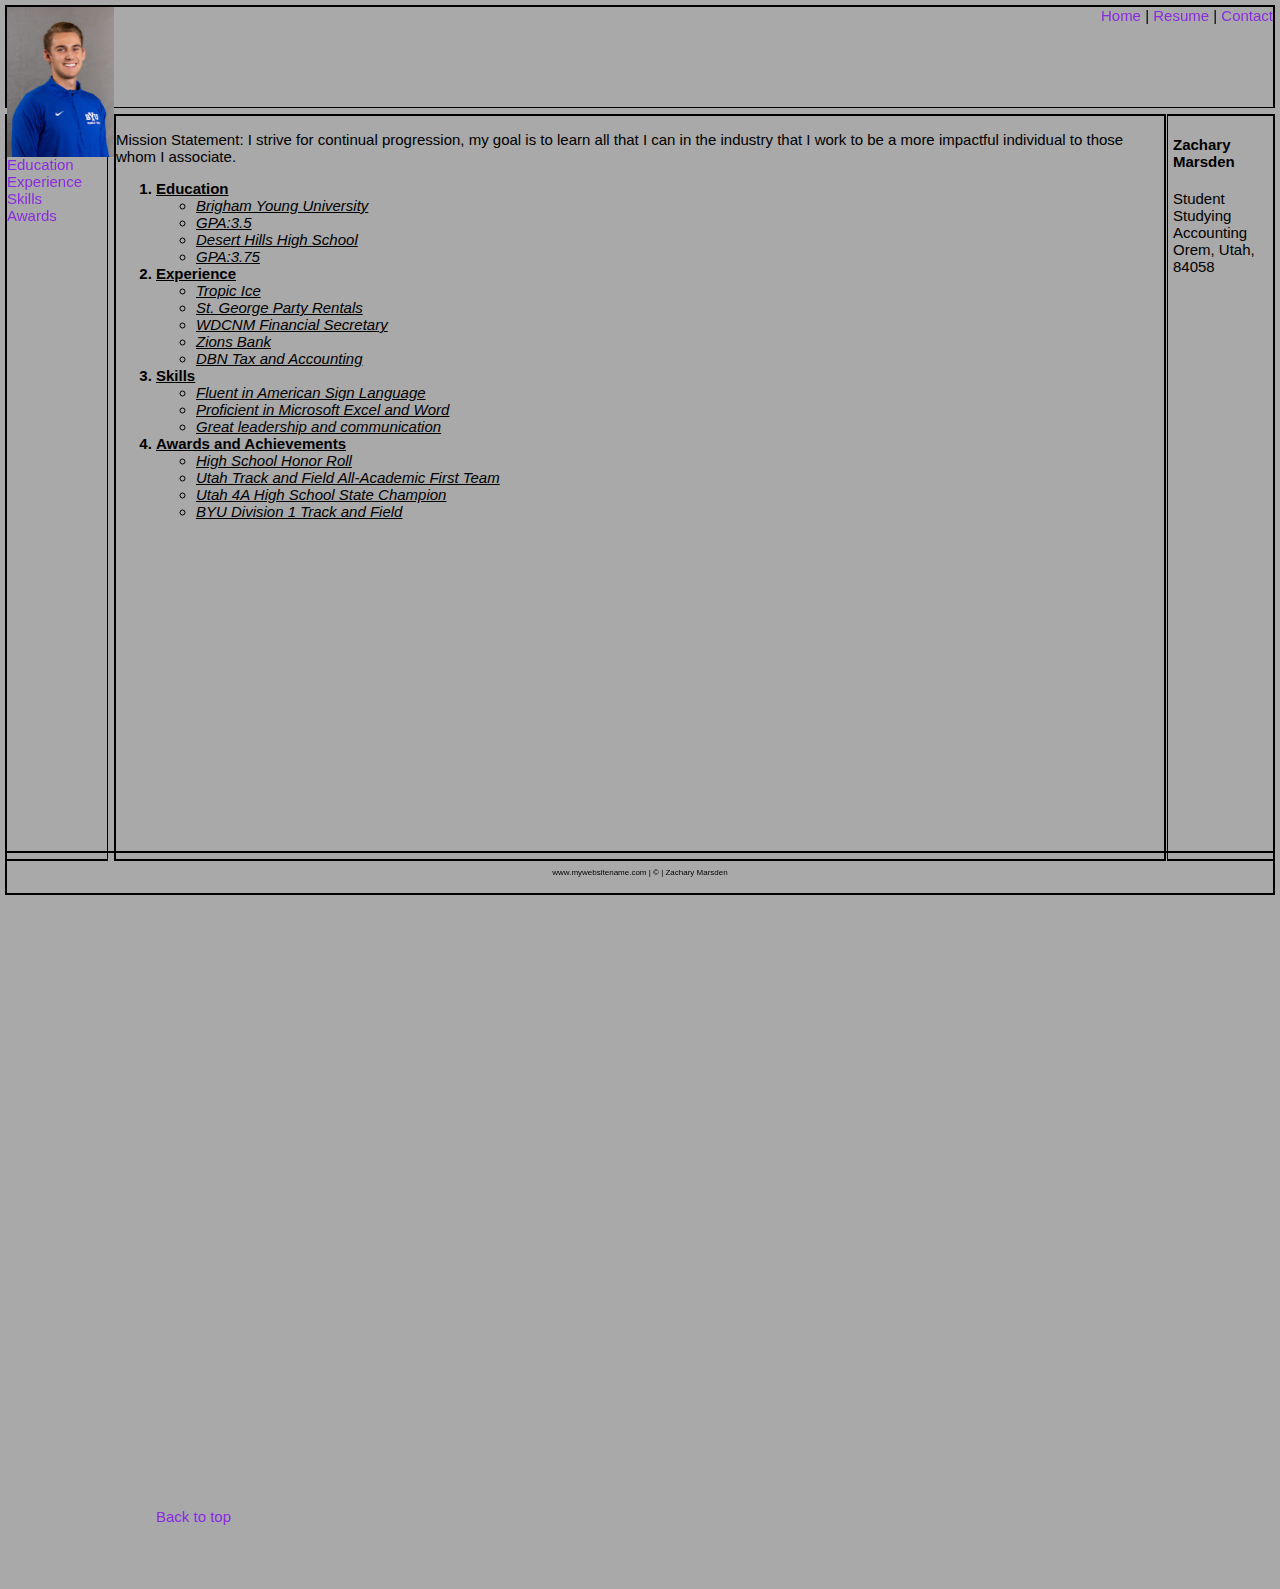
<file: resume.html>
<!DOCTYPE html>
<html lang="en">
<head>
    <meta charset="UTF-8">
    <meta http-equiv="X-UA-Compatible" content="IE=edge">
    <meta name="viewport" content="width=device-width, initial-scale=1.0">
    <title>My Resume</title>
    <link rel="stylesheet" href="mystyles.css">
    <link rel="stylesheet" href="layoutstyles.css">
</head>
<body>

    <div class="common header">
        <img src="Images/Marsden, Zach.jpg" height="150" alt="Zachary Marsden BYU headshot">
        <span class="subheader">  
        <a href="index.html" id="top">Home</a> |
        <a href="#">Resume</a> |
        <a href="contact.html">Contact</a></span>
    </div> 

    <div class="common leftmenu">
        <a href="#edu" >Education</a><br>
        <a href="#exp" >Experience</a><br>
        <a href="#ski" >Skills</a><br>
        <a href="#awa">Awards</a><br>
    </div> 

    <div class="common mainbody">
        <p class="justify">Mission Statement: I strive for continual progression, my goal is to learn all that I can in the industry that I work to be a more impactful individual to those whom I associate.</p> 

        <ol>
            <li id="edu" class="MyResumeHeading underline">Education
                <ul>
                    <li>Brigham Young University</li>
                    <li>GPA:3.5</li>
                    <li>Desert Hills High School</li>
                    <li>GPA:3.75</li>
                </ul>
            </li>
            
            <li id="exp" class="MyResumeHeading underline">Experience
                <ul>
                    <li>Tropic Ice</li>
                    <li>St. George Party Rentals</li>
                    <li>WDCNM Financial Secretary</li>
                    <li>Zions Bank</li>
                    <li>DBN Tax and Accounting</li>
                </ul>
            </li>
            <li id="ski" class="MyResumeHeading underline">Skills
                <ul>
                    <li>Fluent in American Sign Language</li>
                    <li>Proficient in Microsoft Excel and Word</li>
                    <li>Great leadership and communication</li>
                </ul> 
                <li id="awa" class="MyResumeHeading underline">Awards and Achievements
                    <ul>
                        <li>High School Honor Roll</li>
                        <li>Utah Track and Field All-Academic First Team</li>
                        <li>Utah 4A High School State Champion</li>
                        <li>BYU Division 1 Track and Field</li>
                    </ul>
                </li>
                              

            

                <p>&nbsp;</p>
                <p>&nbsp;</p>
                <p>&nbsp;</p>
                <p>&nbsp;</p>
                <iframe 
                width="560" height="315" src="https://www.youtube.com/embed/AHmCH7iB_IM" 
               title="YouTube video player" frameborder="0" 
               allow="accelerometer; autoplay; clipboard-write; encrypted-media; gyroscope; picture-in-picture" 
               allowfullscreen>
                </iframe>
                <p>&nbsp;</p>
                <p>&nbsp;</p>
                <p>&nbsp;</p>
                <p>&nbsp;</p>
                <p>&nbsp;</p>
                <p>&nbsp;</p>
                <p>&nbsp;</p>
                <p>&nbsp;</p>
                <p>&nbsp;</p>
                <p>&nbsp;</p>
                <p>&nbsp;</p>
                <p>&nbsp;</p>
                <p>&nbsp;</p>
                <p>&nbsp;</p>
                <div class='tableauPlaceholder' 
                id='viz1671171256069' style='position: relative'><noscript><a href='#'><img alt='Is Your County Obese?                          
                  Select your county to see how it compares with other counties in the country                         
                  ' src='https:&#47;&#47;public.tableau.com&#47;static&#47;images&#47;Re&#47;Regional_16711710916890&#47;Obesity&#47;1_rss.png' 
                  style='border: none' /></a></noscript><object class='tableauViz'  
                  style='display:none;'><param name='host_url'
                   value='https%3A%2F%2Fpublic.tableau.com%2F' /> <param name='embed_code_version' 
                   value='3' /> <param name='site_root' value='' /><param name='name' 
                   value='Regional_16711710916890&#47;Obesity' /><param name='tabs' value='no' /><param name='toolbar' 
                   value='yes' /><param name='static_image' value='https:&#47;&#47;public.tableau.com&#47;static&#47;images&#47;Re&#47;Regional_16711710916890&#47;Obesity&#47;1.png' />
                    <param name='animate_transition' value='yes' /><param name='display_static_image' 
                    value='yes' /><param name='display_spinner' value='yes' /><param name='display_overlay' value='yes' /><param name='display_count' 
                    value='yes' /><param name='language' value='en-US' /><param name='filter' value='publish=yes' /></object></div>                
                    <script type='text/javascript'>                    var divElement = document.getElementById('viz1671171256069');                   
                     var vizElement = divElement.getElementsByTagName('object')[0];                    
                     if ( divElement.offsetWidth > 800 ) { vizElement.style.width='100%';vizElement.style.height=(divElement.offsetWidth*0.75)+'px';} 
                     else if ( divElement.offsetWidth > 500 ) { vizElement.style.width='100%';vizElement.style.height=(divElement.offsetWidth*0.75)+'px';} else { vizElement.style.width='100%';vizElement.style.height='827px';}                     
                     var scriptElement = document.createElement('script');                    
                     scriptElement.src = 'https://public.tableau.com/javascripts/api/viz_v1.js';                    
                     vizElement.parentNode.insertBefore(scriptElement, vizElement);                </script>
                <p>&nbsp;</p>
                <p>&nbsp;</p>
                <a href="#top">Back to top</a>
                <p>&nbsp;</p>
                <p>&nbsp;</p>

            </li>
        </ol>
        </div> 

        <div class="common rightmenu">
            <h4>Zachary Marsden</h4>

            Student<br>
            Studying Accounting<br>
            Orem, Utah, 84058 

    </div> 
    <div class="common footer">
        www.mywebsitename.com | &copy; | Zachary Marsden
    </div> 

    
  
    
</body>
</html>
</file>
<file: mystyles.css>
body{font-family: Arial, Helvetica, sans-serif;
    font-size: 15px;
    color: black;
    background-color: darkgrey;
}
li{ font-size: 15px;
    font-style: italic;
    font-weight: normal;
}
a{color: blueviolet;
text-decoration: none;}

a:hover{
    text-decoration: underline;

}
a:visited{color:yellow;}
.MyResumeHeading{font-weight: bold;
    font-style: normal;
}
.underline{text-decoration: underline;}
.justiy{text-align: justify;}
</file>
<file: layoutstyles.css>
body{
    background-color: darkgrey;
    font-family: Verdana, Geneva, Tahoma, sans-serif;
}

.common{
    border: 2px solid black;
    position: absolute;
}

.header{
    top: 5px;
    right: 5px;
    left: 5px;
    height: 100px;
    z-index: 2;
    border-bottom: solid 1px black;
}

.leftmenu{
    top: 114px;
    left: 5px;
    width: 100px;
    bottom: 39px;
    z-index: 1;
    padding-top: 40px;
    border-right: solid 1px black;
}

.rightmenu{
    top: 114px;
    right: 5px;
    width: 100px;
    bottom: 39px;
    border-left: solid 1px black;
    padding-left: 5px;
}

.mainbody{
    top: 114px;
    left: 114px;
    right: 114px;
    bottom: 39px;
    padding-right: 5px;
}

.footer{
    bottom: 5px;
    left: 5px;
    right: 5px;
    height: 25px;
    font-size: 8px;
    color: black;
    text-align: center;
    padding-top: 15px;
    position: fixed;
}

.subheader{
    float: right;
}
</file>
